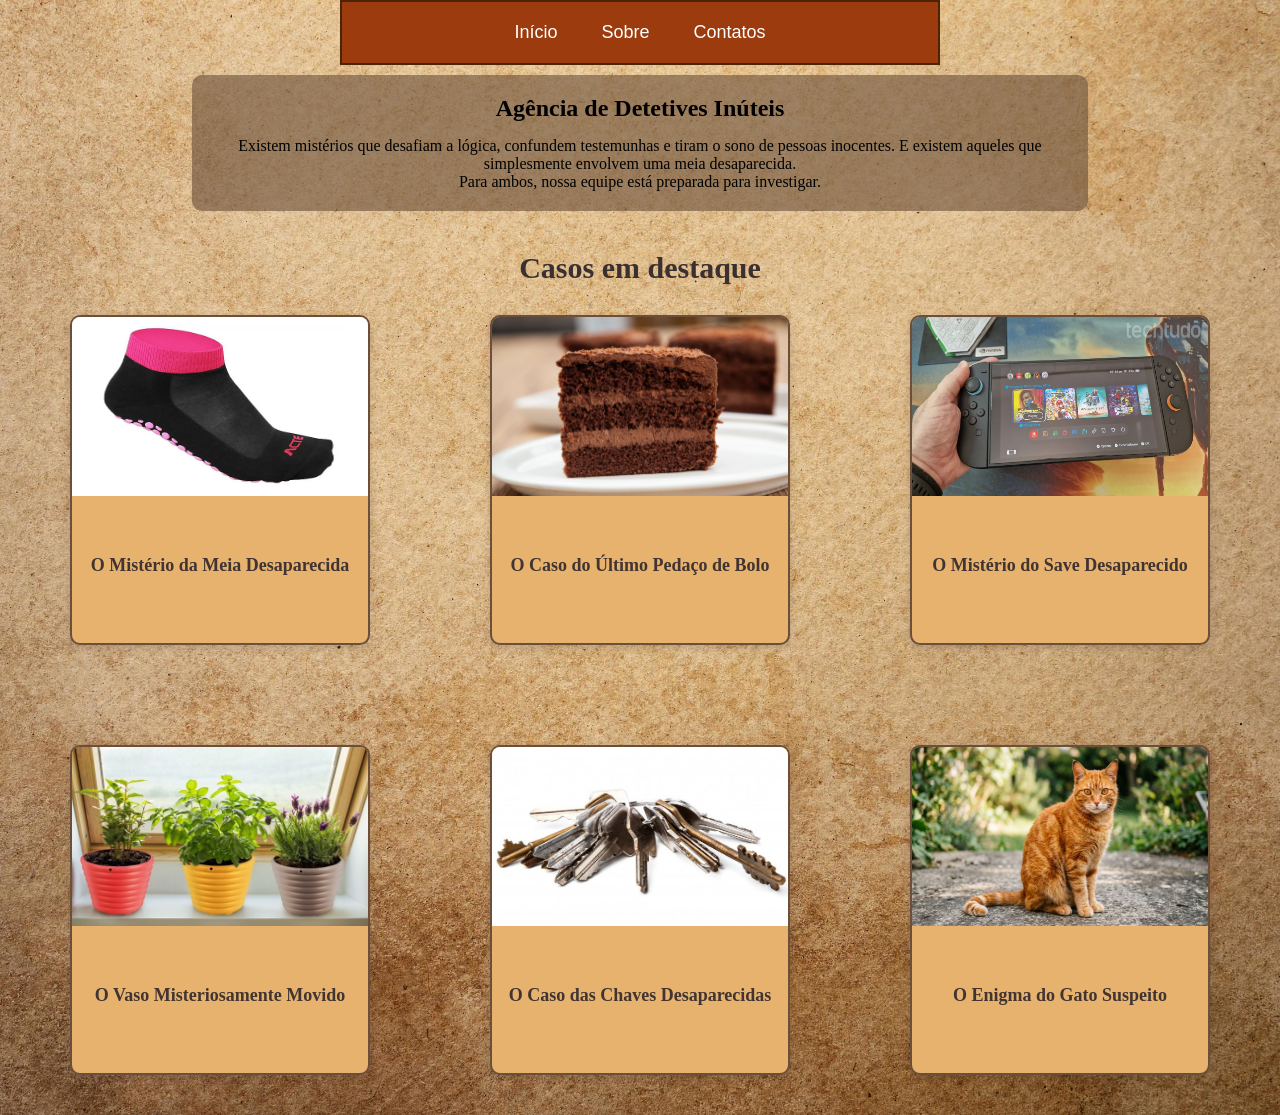
<file: index.html>
<!DOCTYPE html>
<html lang="pt-br">
<head>
    <meta charset="UTF-8">
    <meta name="viewport" content="width=device-width, initial-scale=1.0">
    <title>Início | Agência de Detetives</title>
    <link rel="stylesheet" href="./css/style.css">
</head>
<body>
    
    <header>
        <nav>
            <ul>
                <li><a href="./index.html">Início</a></li>
                <li><a href="./sobre.html">Sobre</a></li>
                <li><a href="./contato.html">Contatos</a></li>
            </ul>
        </nav>    
    </header>

    <main>
        <section class="apresentacao">
            <h1>Agência de Detetives Inúteis</h1>

        <p>
            Existem mistérios que desafiam a lógica, confundem testemunhas
            e tiram o sono de pessoas inocentes. E existem aqueles que
            simplesmente envolvem uma meia desaparecida.
        </p>

        <p>
            Para ambos, nossa equipe está preparada para investigar.
        </p>
        </section>

        <section class="casos">
            <h2>Casos em destaque</h2>
            
            <div class="lista-casos">

                <article class = "caso">
                    <img src="./img/caso1-meia-desaparecida.webp" alt="Par de meias">
                    <h3>O Mistério da Meia Desaparecida</h3>
                    
                <div class="informacoes">

                    <p>
                        <strong>Descrição:</strong>
                        Duas meias entraram na máquina de lavar. Apenas uma saiu. A agência foi
                        chamada para descobrir o paradeiro da meia desaparecida.
                    </p>
                    
                    <p>
                        <strong>Pistas:</strong>
                    </p>
                    <ul>
                        <li>Uma meia foi encontrada no corredor.</li>
                        <li>A máquina estava fechada após a lavagem.</li>
                        <li>O cesto de roupas estava vazio.</li>
                    </ul>
                    
                    <p><strong>Suspeitos:</strong> Máquina de lavar, Gato da casa e cesto de roupas</p>
                    
                    <p><strong>Culpado:</strong> A máquina de lavar, que aparentemente possui 
                        um compartimento secreto para meias.</p>
                    </div>
                    
                </article>


                <article class = "caso">
                <img src="./img/caso2-bolo-comido.webp" alt="Pedaço de bolo">
                <h3>O Caso do Último Pedaço de Bolo</h3>
                
                <div class="informacoes">

                    <p>
                        <strong>Descrição:</strong>
                        Um pedaço de bolo foi deixado na geladeira durante a noite. Pela manhã,
                        havia apenas o prato vazio. Alguém tinha cometido um crime contra a 
                        sobremesa.
                    </p>
                    
                    <p>
                        <strong>Pistas:</strong>
                    </p>
                    <ul>
                            <li>O prato estava na geladeira.</li>
                            <li>Foram encontradas migalhas na mesa.</li>
                            <li>Ninguém admitiu ter comido o bolo.</li>
                        </ul>
                        
                    <p><strong>Suspeitos:</strong> Irmão, Mãe e Cachorro</p>
                    
                    <p><strong>Culpado:</strong> O irmão, que alegou estar dormindo, 
                    mas foi visto perto da cozinha às 23h47.</p>
                </div>

            </article>


            <article class = "caso">
                <img src="./img/caso3-save-morto.webp" alt="VideoGame">
                <h3>O Mistério do Save Desaparecido</h3>

                <div class="informacoes">
                    
                    <p>
                        <strong>Descrição:</strong>
                        Depois de horas jogando, o progresso de um jogo simplesmente desapareceu.
                        O jogador perdeu seu precioso avanço e agora exige respostas.
                    </p>
                    
                    <p>
                        <strong>Pistas:</strong>
                    </p>
                    <ul>
                            <li>O jogo havia sido salvo anteriormente.</li>
                            <li>Uma atualização foi instalada durante a noite.</li>
                            <li>O computador reiniciou sozinho.</li>
                        </ul>

                        <p><strong>Suspeitos:</strong> Atualização automática, Computador e Jogador distraído</p>
                        
                        <p><strong>Culpado:</strong> A atualização automática, que decidiu que o 
                            progresso de horas era um preço aceitável.</p>
                </div>
                
            </article>

            
            <article class = "caso">
                <img src="./img/caso4-vaso-com-perna.jpg" alt="Pequeno vaso de planta">
                <h3>O Vaso Misteriosamente Movido</h3>
                
                <div class="informacoes">
                    
                    <p>
                        <strong>Descrição:</strong>
                        Um vaso de plantas começou a aparecer em lugares diferentes da casa.
                        Ninguém admitia estar movendo o objeto. A investigação foi iniciada
                        imediatamente.
                        
                    </p>

                    <p>
                        <strong>Pistas:</strong>
                    </p>
                    <ul>
                            <li>O vaso estava sempre em locais diferentes.</li>
                            <li>Havia marcas de terra pelo chão.</li>
                            <li>O gato foi encontrado próximo ao vaso.</li>
                        </ul>
                        
                        <p><strong>Suspeitos:</strong> Gato, Vento e Morador da casa</p>
                        
                        <p><strong>Culpado:</strong> O gato, que aparentemente decidiu redecorar a casa.</p>
                    </div>
                    
                </article>

                
                <article class = "caso">
                    <img src="./img/caso5-chave-sumida.jpg" alt="Um molho de chaves">
                    <h3>O Caso das Chaves Desaparecidas</h3>
                    
                <div class="informacoes">

                    <p>
                        <strong>Descrição:</strong>
                        As chaves foram colocadas sobre a mesa e desapareceram minutos 
                        depois. Após uma busca desesperada pela casa, elas apareceram dentro
                        de um sapato.
                    </p>
                    
                    <p>
                        <strong>Pistas:</strong>
                    </p>
                    <ul>
                            <li>As chaves foram vistas sobre a mesa.</li>
                            <li>O sapato estava perto da porta.</li>
                            <li>Ninguém lembra de ter colocado as chaves ali.</li>
                        </ul>
                        
                        <p><strong>Suspeitos:</strong> Morador da casa, Irmão e Cachorro</p>
                        
                    <p><strong>Culpado: </strong> O próprio dono das chaves, vítima de sua própria memória.</p>
                </div>

            </article>

            
            <article class = "caso">
                <img src="./img/caso6-gato-espiao.jpg" alt="Gato laranja">
                <h3>O Enigma do Gato Suspeito</h3>

                <div class="informacoes">

                    <p>
                        <strong>Descrição:</strong>
                        Sempre que alguém menciona comida, o gato aparece misteriosamente no 
                        local. A agência começou a investigar se ele está espionando os 
                        moradores.
                    </p>
                    
                    <p>
                        <strong>Pistas:</strong>
                    </p>
                        <ul>
                            <li>O gato aparece sempre que comida é mencionada.</li>
                            <li>Ele observa as pessoas de longe.</li>
                            <li>Ninguém sabe como ele chega tão rápido.</li>
                        </ul>

                        <p><strong>Suspeitos:</strong> O próprio gato, O cachorro do vizinho e o sistema de comunicação da casa</p>
                        
                        <p><strong>Culpado: </strong> O gato, que aparentemente possui uma rede de espionagem baseada em miados.</p>
                    </div>
                    
            </article>
        </div>
            
        </section>
    </main>

</body>
</html>
</file>
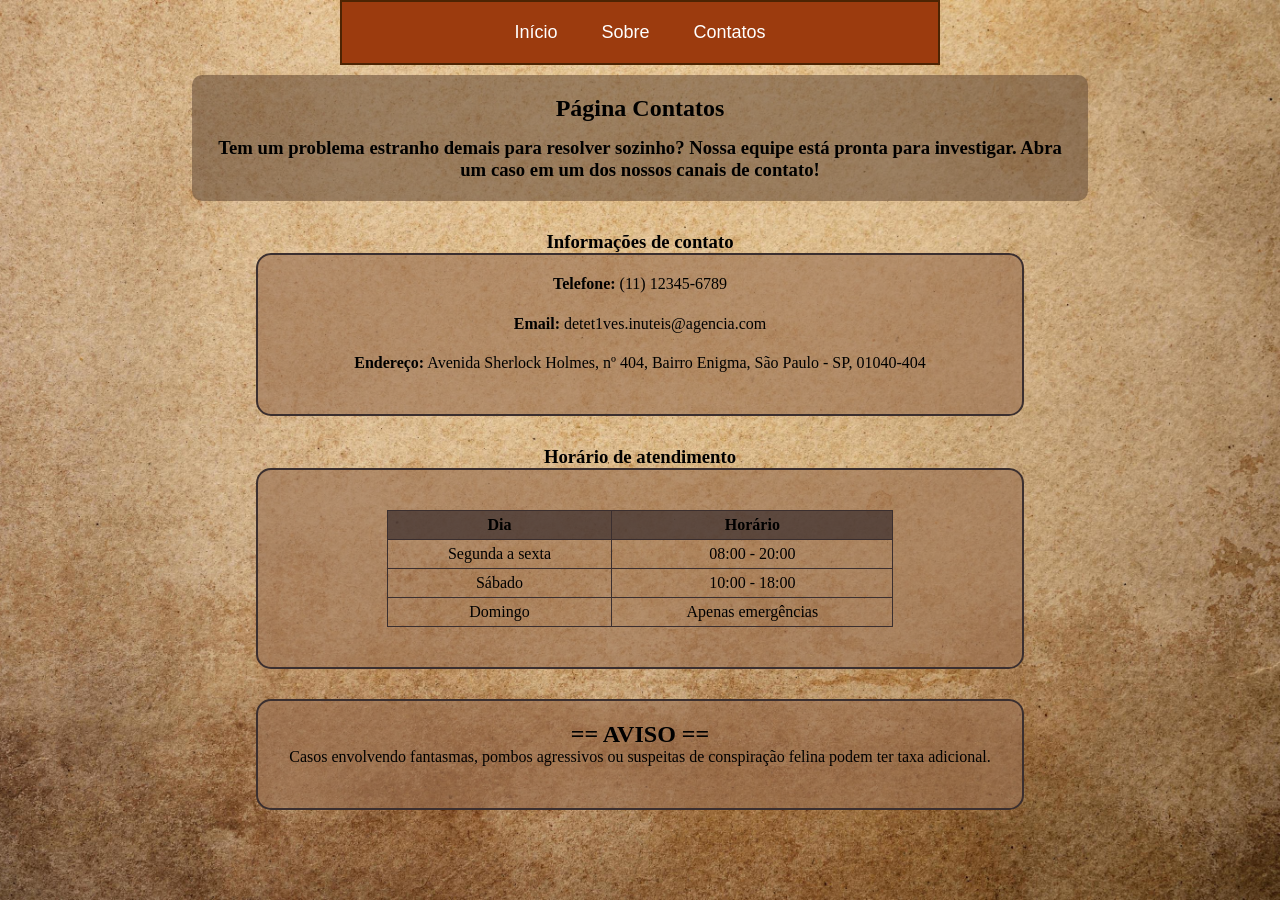
<file: contato.html>
<!DOCTYPE html>
<html lang="pt-br">
<head>
    <meta charset="UTF-8">
    <meta name="viewport" content="width=device-width, initial-scale=1.0">
    <title>Contatos | Agência de Detetives</title>
    <link rel="stylesheet" href="./css/style.css">
</head>
<body>
    <header>
        <nav>
            <ul>
                <li><a href="./index.html">Início</a></li>
                <li><a href="./sobre.html">Sobre</a></li>
                <li><a href="./contato.html">Contatos</a></li>
            </ul>
        </nav>
        
    </header>

    <main>
        <section>
            <div class="apresentacaoContatos">
                <h1>Página Contatos</h1>
                <h3>
                Tem um problema estranho demais para resolver sozinho? Nossa equipe está 
                pronta para investigar. Abra um caso em um dos nossos canais de contato!
                </h3>
            </div>

            <h3>Informações de contato</h3>

                <article class="cartao-contato">
                <p><strong>Telefone:</strong> (11) 12345-6789</p>
                <p><strong>Email:</strong> detet1ves.inuteis@agencia.com</p>
                <p><strong>Endereço:</strong> Avenida Sherlock Holmes, nº 404, Bairro Enigma, São Paulo - SP, 01040-404</p>
                </article>

            <h3>Horário de atendimento</h3>
                <article class="cartao-contato">
                    <table>
                        <tr>
                            <th>Dia</th>
                            <th>Horário</th>
                        </tr>

                        <tr>
                            <td>Segunda a sexta</td>
                            <td>08:00 - 20:00</td>
                        </tr>

                        <tr>
                            <td>Sábado</td>
                            <td>10:00 - 18:00</td>
                        </tr>

                        <tr>
                            <td>Domingo</td>
                            <td>Apenas emergências</td>
                        </tr>
                    </table>
                </article>

                <article class="cartao-contato aviso">
                    <h2>== AVISO ==</h2>
                    <p>
                        Casos envolvendo fantasmas, pombos agressivos ou suspeitas de conspiração
                        felina podem ter taxa adicional.
                    </p>
                </article>
        </section>
    </main>

</body>
</html>
</file>
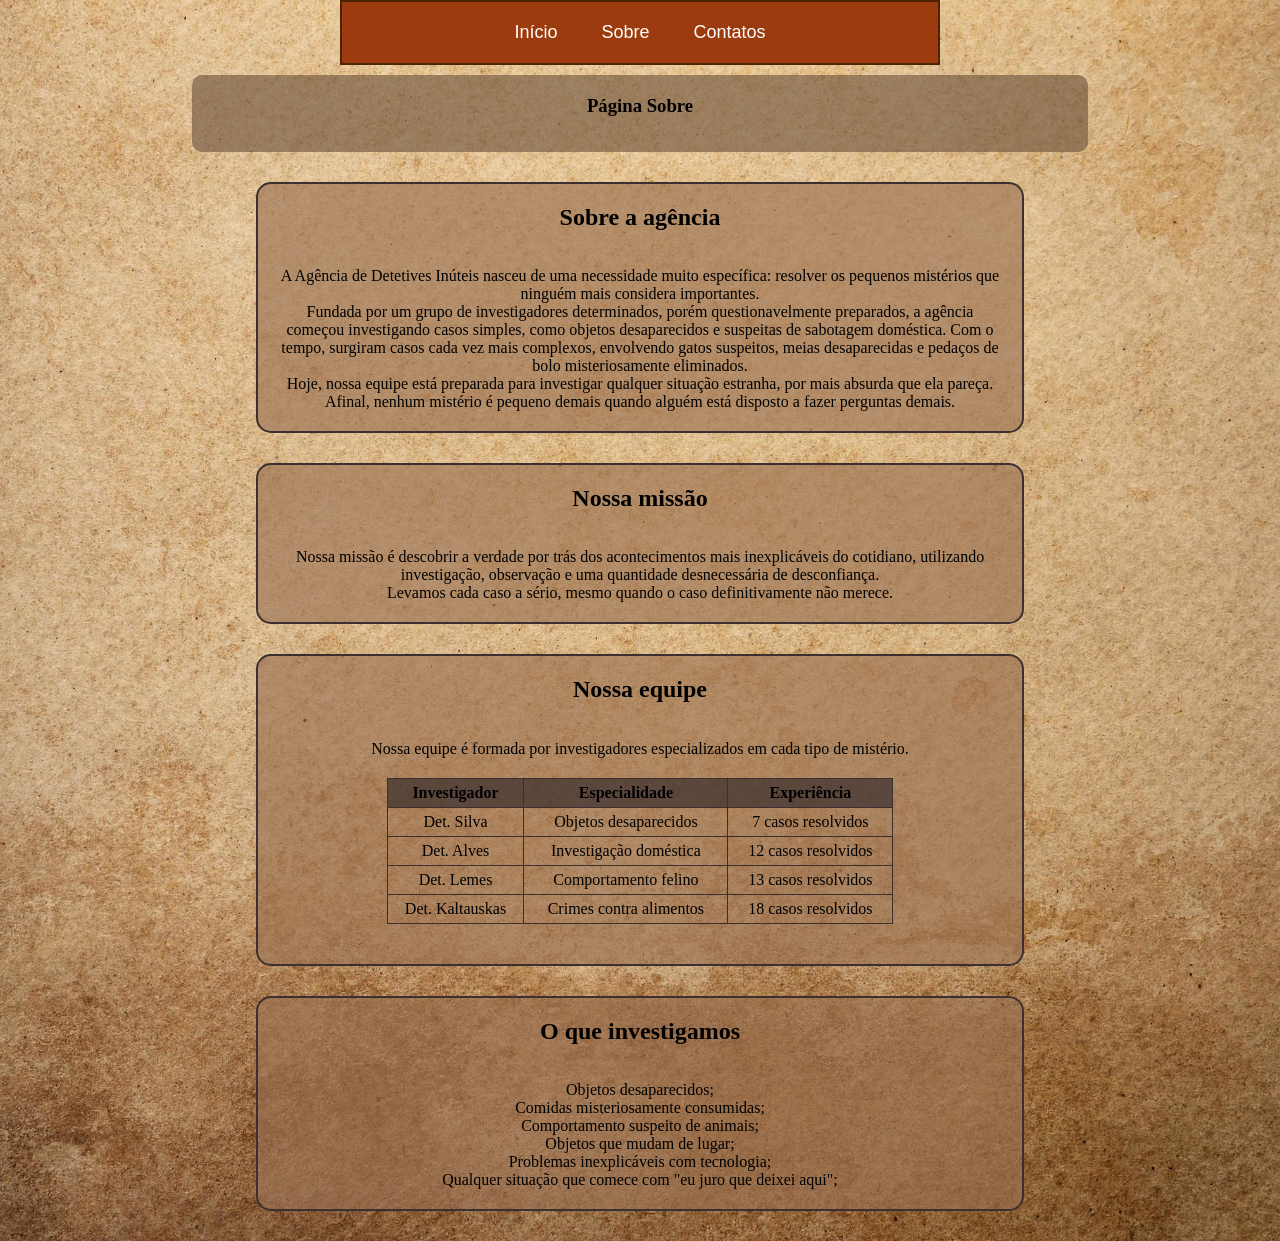
<file: sobre.html>
<!DOCTYPE html>
<html lang="pt-br">
<head>
    <meta charset="UTF-8">
    <meta name="viewport" content="width=device-width, initial-scale=1.0">
    <title>Sobre | Agência de Detetives</title>
    <link rel="stylesheet" href="./css/style.css">
</head>
<body>
    <header>
        <nav>
            <ul>
                <li><a href="./index.html">Início</a></li>
                <li><a href="./sobre.html">Sobre</a></li>
                <li><a href="./contato.html">Contatos</a></li>
            </ul>
        </nav>
        
    </header>
        <main>
            <section >
                <article class="apresentacaoSobre">
                    <h1>Página Sobre</h1>
                </article>
            
                
                <article class="sobre">
                    <h2>Sobre a agência</h2>
                    <p>
                    A Agência de Detetives Inúteis nasceu de uma necessidade muito 
                    específica: resolver os pequenos mistérios que ninguém mais considera 
                    importantes. <br>
                    Fundada por um grupo de investigadores determinados, porém 
                    questionavelmente preparados, a agência começou investigando casos simples,
                    como objetos desaparecidos e suspeitas de sabotagem doméstica. Com o tempo,
                    surgiram casos cada vez mais complexos, envolvendo gatos suspeitos, meias
                    desaparecidas e pedaços de bolo misteriosamente eliminados. <br>
                    Hoje, nossa equipe está preparada para investigar qualquer situação 
                    estranha, por mais absurda que ela pareça. Afinal, nenhum mistério é 
                    pequeno demais quando alguém está disposto a fazer perguntas demais.
                    </p>
                </article>


                <article class="sobre">
                    <h2>Nossa missão</h2>
                    <p>
                        Nossa missão é descobrir a verdade por trás dos acontecimentos mais 
                        inexplicáveis do cotidiano, utilizando investigação, observação e uma
                        quantidade desnecessária de desconfiança. <br>
                        Levamos cada caso a sério, mesmo quando o caso definitivamente não merece.
                    </p>
                </article>


                <article class="sobre">
                    <h2>Nossa equipe</h2>
                    <p>
                        Nossa equipe é formada por investigadores especializados em cada tipo de
                        mistério.
                    </p>

                    <table>
                        <tr>
                            <th>Investigador</th>
                            <th>Especialidade</th>
                            <th>Experiência</th>
                        </tr>

                        <tr>
                            <td>Det. Silva</td>
                            <td>Objetos desaparecidos</td>
                            <td>7 casos resolvidos</td>
                        </tr>

                        <tr>
                            <td>Det. Alves</td>
                            <td>Investigação doméstica</td>
                            <td>12 casos resolvidos</td>
                        </tr>

                        <tr>
                            <td>Det. Lemes</td>
                            <td>Comportamento felino</td>
                            <td>13 casos resolvidos</td>
                        </tr>
                        
                        <tr>
                            <td>Det. Kaltauskas</td>
                            <td>Crimes contra alimentos</td>
                            <td>18 casos resolvidos</td>
                        </tr>
                    </table>
                </article>


                <article class="sobre">
                    <h2>O que investigamos</h2>

                    <ul>
                        <li>Objetos desaparecidos;</li>
                        <li>Comidas misteriosamente consumidas;</li>
                        <li>Comportamento suspeito de animais;</li>
                        <li>Objetos que mudam de lugar;</li>
                        <li>Problemas inexplicáveis com tecnologia;</li>
                        <li>Qualquer situação que comece com "eu juro que deixei aqui";</li>
                    </ul>
                </article>
            </section>
        </main>

</body>
</html>
</file>
<file: css/style.css>
*{
    margin: 0;
    padding: 0;
    list-style: none;
    box-sizing: border-box;
    text-align: center;
    font-family: Cambria, Cochin, Georgia, Times, 'Times New Roman', serif;
}
body{
    background-image: url(../img/fundo-envelhecido.jpg);
    background-size: cover;
    background-position: center;
    background-repeat: no-repeat;
    min-height: 100vh;
    
}

header{
    max-width: 600px;
    border: 2px rgb(77, 36, 3) solid;
    margin: 0 auto;
}

nav ul{
    background-color: rgb(156, 59, 14);
    text-align: center;
}
nav ul li{
    display:inline-block;
}

nav ul li a{
    display: block;
    color: white;
    padding: 20px;
    font-size:large;
    text-decoration: none;
    font-family:'Lucida Sans', 'Lucida Sans Regular', 'Lucida Grande', 'Lucida Sans Unicode', Geneva, Verdana, sans-serif;
}

nav ul li a:hover{
    background-color: rgba(0, 0, 0, 0.13);
}


/* =========================
============================
            INDEX          
============================ 
==========================*/
/* =========================
    APRESENTAÇÃO 
==========================*/

.apresentacao{
    padding: 20px;
    border-radius: 10px;
    background-color: #6b4f3a98;
    max-width:70%;
    text-align: center;
    margin: 0 auto;
    margin-top: 10px;

}

.apresentacao h1{
    margin-bottom: 15px;
}

/* =========================
    CASOS EM DESTAQUE
========================= */

.casos {
    padding: 40px 60px;
    box-sizing: border-box;
    text-align: center;

}

.casos > h2 {
    text-align: center;

    color: #3B2F2F;
    font-size: 30px;

    margin-bottom: 30px;
}


/* =========================
    LISTA DE CASOS
========================= */

.lista-casos {
    display: flex;
    flex-wrap: wrap;
    margin: 0 auto;
    justify-content: center;

    gap: 100px;
}


/* =========================
    CARD
========================= */

.caso {
    
    position: relative;
    width: 300px;
    height: 330px;
    margin: 0 auto;

    overflow: hidden;

    background-color: #e7b26d;

    border: 2px solid #6B4F3A;
    border-radius: 10px;

    box-shadow: 0 3px 8px rgba(59, 47, 47, 0.2);
}


/* =========================
    IMAGEM
========================= */

.caso img {
    width: 100%;
    height: 55%;
    display: block;
}


/* =========================
    TÍTULO
========================= */

.caso > h3 {
    height: 80px;

    display: flex;
    align-items: center;
    justify-content: center;

    margin-top: 10%;
    padding: 10px;

    text-align: center;

    color: rgba(59, 47, 47, 0.97);

    font-size: 18px;
}


/* =========================
    INFORMAÇÕES
========================= */

.informacoes {
    position: absolute;
    top: 0;

    width: 100%;
    height: 100%;

    padding: 15px;
    margin: 0 auto;

    background-color: rgba(59, 47, 47);
    color: #F5EEDF;

    opacity: 0;
    transition: opacity 0.3s;

    overflow: hidden;

    text-align: center;
    box-sizing: border-box;
}


/* =========================
    APARECER AO PASSAR O MOUSE
========================= */

.caso:hover .informacoes {
    opacity: 1;
}


/* =========================
    TEXTO DAS INFORMAÇÕES
========================= */

.informacoes p {
    margin: 5% 0 8px 0;
    padding: 0;
    right: 5%;

    text-align: center;
    font-size: 14px;
}

.informacoes ul {
    margin: 0 0 10px 20px;
    padding: 0;
    right: 5%;

    text-align: left;
    font-size: 14px;
}

.informacoes li {
    padding: 0;
    margin-bottom: 3px;
    text-align: center;
    right: 5%;
}

.informacoes strong {
    color: #C49A3A;
    right: 5%;
}

/* =======================
==========================
        SOBRE
==========================
======================= */

/* =======================
    APRESENTAÇÃO
========================== */

.apresentacaoSobre{
    padding: 20px;
    border-radius: 10px;
    background-color: #6b4f3a98;
    max-width:70%;
    text-align: center;
    margin: 0 auto;
    margin-top: 10px;
    margin-bottom: 30px;

}

.apresentacaoSobre h1{
    margin-bottom: 15px;
}

/* =======================
    DIVISÓRIAS
========================== */


.sobre{
    margin: 0 auto;

    margin-bottom: 30px;
    border: rgba(59, 47, 47) solid 2px;
    border-radius: 15px;
    padding: 20px;
    background-color: #9b71529f;
    max-width: 60%;
    
}

.sobre p{
    margin-top: 5%;
}
table {
    width: 70%;
    border:#3B2F2F solid 1px;
    border-collapse: collapse;
    margin: 20px auto;
}

td, th{
border:#3B2F2F solid 1px;
padding: 5px;
}

th{
    background-color: #3b2f2fb6;
}

tr:hover td {
    background-color: #9b7052;
}

.sobre ul{
    margin-top: 5%;
}

/* ====================
=======================
        CONTATOS 
=======================
=====================*/

/* =======================
    APRESENTAÇÃO
========================== */

.apresentacaoContatos{
    padding: 20px;
    border-radius: 10px;
    background-color: #6b4f3a98;
    max-width:70%;
    text-align: center;
    margin: 0 auto;
    margin-top: 10px;
    margin-bottom: 30px;

}
.apresentacaoContatos h1{
    margin-bottom: 15px;
}

.cartao-contato{
        margin: 0 auto;

    margin-bottom: 30px;
    border: rgba(59, 47, 47) solid 2px;
    border-radius: 15px;
    padding: 20px;
    background-color: #9b71529f;
    max-width: 60%;
}

.cartao-contato p{
    margin-bottom: 3%;
}
</file>
